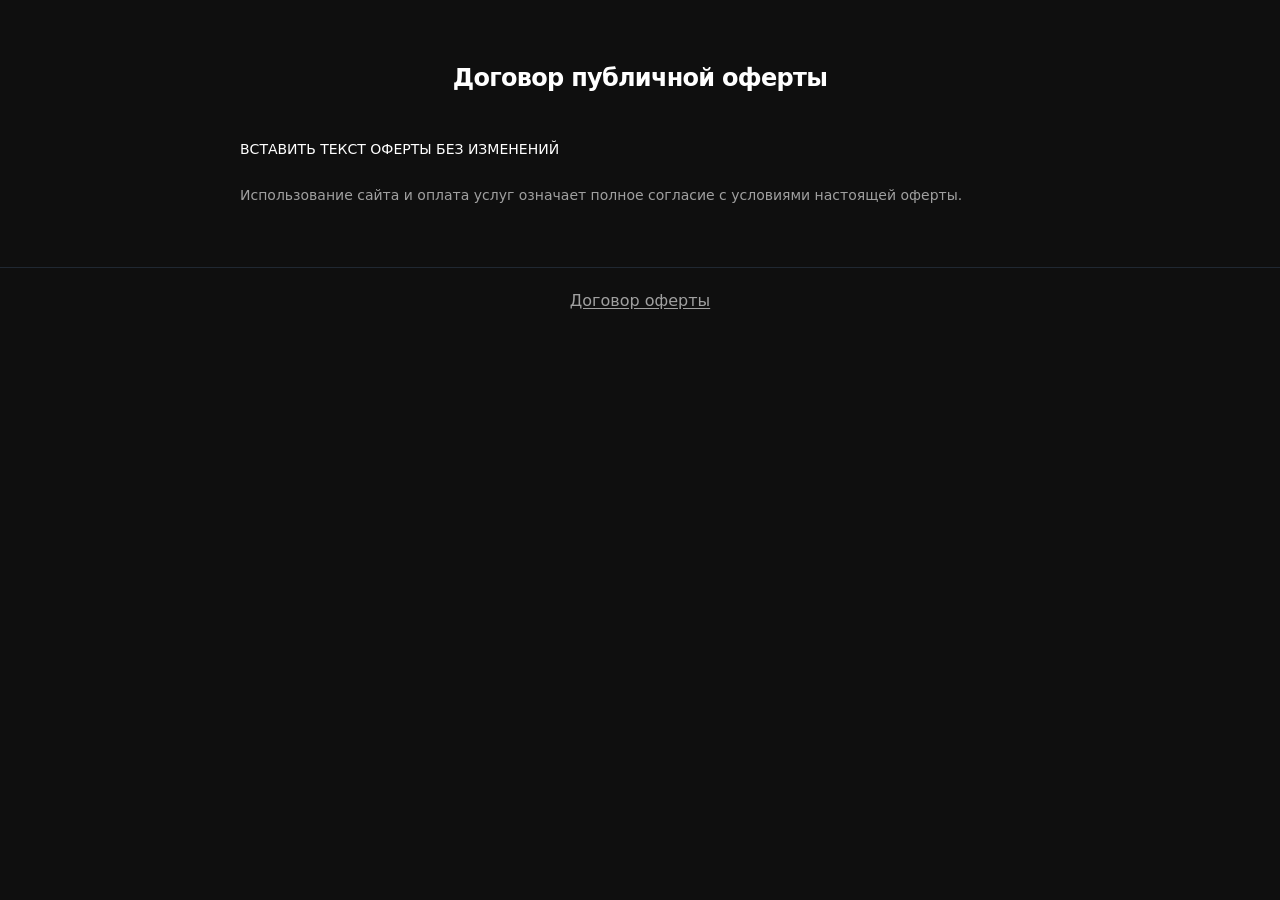
<file: offer.html>
<!DOCTYPE html>
<html lang="ru">
<head>
  <meta charset="UTF-8">
  <meta name="viewport" content="width=device-width, initial-scale=1.0">
  <title>Договор публичной оферты</title>
  <link rel="stylesheet" href="styles.css">
</head>
<body>
  <section class="legal-page">
    <div class="container">
      <h1>Договор публичной оферты</h1>

      <div class="legal-text">
        ВСТАВИТЬ ТЕКСТ ОФЕРТЫ БЕЗ ИЗМЕНЕНИЙ
      </div>

      <p class="legal-footer">
        Использование сайта и оплата услуг означает полное согласие с условиями настоящей оферты.
      </p>
    </div>
  </section>

  <footer class="site-footer">
    <div class="container container--narrow">
      <a href="/offer.html" target="_blank" rel="noopener noreferrer">Договор оферты</a>
    </div>
  </footer>
</body>
</html>
</file>
<file: styles.css>
/* Conversion-first: читаемость, контраст CTA, минимум отвлекающего декора */

:root {
  --bg: #0f0f0f;
  --text-main: #ffffff;
  --text-secondary: #a0a0a0;
  --card-bg: rgba(255,255,255,0.05);
  --hero-shine-base: #d6deea;
  --hero-shine-highlight: #ffffff;
  --bg-soft: #0a1220;
  --text: var(--text-main);
  --text-muted: var(--text-secondary);
  --card: var(--card-bg);
  --border: rgba(94, 129, 172, 0.22);
  --accent: #22d3ee;
  --accent-hover: #67e8f9;
  --accent-muted: rgba(34, 211, 238, 0.14);
  --button-secondary-bg: rgba(34, 211, 238, 0.06);
  --button-secondary-text: var(--text-main);
  --button-primary-text: #041016;
  --shadow: 0 20px 50px rgba(0, 0, 0, 0.35);
  --font-display: "Bricolage Grotesque", system-ui, sans-serif;
  --font-body: "Figtree", system-ui, sans-serif;
  --heading-family: var(--font-display);
  --heading-track: -0.03em;
  --heading-weight-strong: 750;
  --heading-weight-section: 700;
}

html[data-theme="light"] {
  --bg: #ffffff;
  --text-main: #1a1a1a;
  --text-secondary: #555555;
  --card-bg: rgba(0,0,0,0.05);
  --hero-shine-base: #2f3f57;
  --hero-shine-highlight: #1a1a1a;
  --bg-soft: #ffffff;
  --text: var(--text-main);
  --text-muted: var(--text-secondary);
  --card: var(--card-bg);
  --border: rgba(15, 23, 42, 0.09);
  --accent: #0e7490;
  --accent-hover: #155e75;
  --accent-muted: rgba(14, 116, 144, 0.1);
  --button-secondary-bg: rgba(14, 116, 144, 0.06);
  --button-secondary-text: var(--text-main);
  --button-primary-text: #ffffff;
  --shadow: 0 18px 48px rgba(15, 23, 42, 0.07);
}

*,
*::before,
*::after {
  box-sizing: border-box;
}

html {
  scroll-behavior: smooth;
}

body {
  margin: 0;
  font-family: var(--font-body);
  font-weight: 450;
  background: var(--bg);
  color: var(--text-main);
  line-height: 1.58;
  transition: background 0.35s ease, color 0.35s ease;
  position: relative;
}

a {
  color: var(--accent);
}

a:hover {
  color: var(--accent-hover);
}

p {
  margin: 0;
  color: var(--text-secondary);
}

h1,
h2,
h3 {
  margin: 0;
  font-family: var(--heading-family);
  font-optical-sizing: auto;
  font-feature-settings: "liga" 1, "kern" 1;
  letter-spacing: var(--heading-track);
  color: var(--text-main);
}

.hero,
main {
  position: relative;
  z-index: 1;
}

.container {
  width: min(100% - 2rem, 1200px);
  margin-inline: auto;
}

.container--narrow {
  max-width: 720px;
}

.section {
  padding: clamp(3.75rem, 9vw, 6rem) 0;
  background: transparent;
  border-top: 1px solid var(--border);
}

.hero {
  border-top: 0;
  min-height: 90vh;
  display: flex;
  align-items: center;
  padding-top: clamp(2rem, 5vw, 3rem);
}

.hero .container {
  position: relative;
}

.hero-grid {
  display: grid;
  grid-template-columns: minmax(0, 1fr) minmax(240px, 340px);
  gap: clamp(2rem, 5vw, 3.5rem);
  align-items: center;
  width: 100%;
}

.hero-content {
  position: relative;
  max-width: 42rem;
  display: grid;
  gap: 1.15rem;
}

.hero-content::before {
  content: "";
  position: absolute;
  left: -1px;
  top: 0;
  width: 3px;
  height: min(100%, 12rem);
  border-radius: 3px;
  background: linear-gradient(180deg, var(--accent), transparent);
  opacity: 0.8;
}

.hero-photo-wrap {
  position: relative;
  justify-self: end;
  width: 100%;
  max-width: 320px;
}

.hero-photo-frame {
  position: relative;
  border-radius: 24px;
  overflow: hidden;
  border: 1px solid var(--border);
  background: var(--card);
  box-shadow:
    var(--shadow),
    0 0 0 1px var(--accent-muted),
    0 0 48px -12px rgba(34, 211, 238, 0.15);
  aspect-ratio: 3 / 4;
  max-height: min(72vh, 520px);
}

html[data-theme="light"] .hero-photo-frame {
  box-shadow:
    var(--shadow),
    0 0 0 1px var(--accent-muted),
    0 0 40px -16px rgba(14, 116, 144, 0.12);
}

.hero-photo-frame::before {
  content: "";
  position: absolute;
  inset: 0;
  z-index: 1;
  pointer-events: none;
  border-radius: inherit;
  box-shadow: inset 0 0 0 1px rgba(255, 255, 255, 0.06);
}

.hero-photo-frame::after {
  content: "";
  position: absolute;
  inset: 0;
  z-index: 1;
  pointer-events: none;
  border-radius: inherit;
  background: linear-gradient(
    145deg,
    rgba(34, 211, 238, 0.12) 0%,
    transparent 42%,
    transparent 58%,
    rgba(3, 7, 17, 0.35) 100%
  );
  mix-blend-mode: soft-light;
}

html[data-theme="light"] .hero-photo-frame::after {
  background: linear-gradient(
    145deg,
    rgba(14, 116, 144, 0.1) 0%,
    transparent 45%,
    transparent 55%,
    rgba(15, 23, 42, 0.08) 100%
  );
}

.hero-photo {
  display: block;
  width: 100%;
  height: 100%;
  object-fit: cover;
  object-position: center top;
}

@media (max-width: 960px) {
  .hero-grid {
    grid-template-columns: 1fr;
    gap: 2rem;
  }

  .hero-photo-wrap {
    justify-self: center;
    max-width: 280px;
    order: 2;
  }

  .hero-content {
    order: 1;
    max-width: 40rem;
    margin-inline: auto;
  }
}

@media (max-width: 700px) {
  .hero-content::before {
    display: none;
  }
}

.theme-toggle {
  position: absolute;
  top: 0;
  right: 0;
  width: 48px;
  height: 48px;
  border-radius: 999px;
  border: 1px solid var(--border);
  background: var(--card);
  backdrop-filter: blur(10px);
  -webkit-backdrop-filter: blur(10px);
  color: var(--text);
  box-shadow: var(--shadow);
  display: grid;
  place-items: center;
  cursor: pointer;
  transition: border-color 0.22s ease, transform 0.22s ease, box-shadow 0.22s ease;
}

.theme-toggle:hover {
  transform: translateY(-2px);
  border-color: var(--accent);
  box-shadow: var(--shadow), 0 0 0 1px var(--accent-muted);
}

.theme-icon-sun {
  display: none;
}

html[data-theme="light"] .theme-icon-sun {
  display: inline;
}

html[data-theme="light"] .theme-icon-moon {
  display: none;
}

.eyebrow {
  font-family: var(--heading-family);
  color: var(--accent);
  font-size: 0.72rem;
  font-weight: 700;
  letter-spacing: 0.14em;
  text-transform: uppercase;
}

/* Hero: два уровня — обещание (крупно) + пояснение (≈65%, Figtree) */
.hero-headline {
  font-size: clamp(2.25rem, 5.5vw, 4rem);
  font-weight: 400;
  line-height: 1.05;
  letter-spacing: var(--heading-track);
  color: var(--text-main);
  max-width: 100%;
}

.hero-headline__primary {
  display: block;
  font-family: var(--heading-family);
  font-weight: 800;
  font-size: 1em;
  line-height: 1.06;
}

.hero-headline__secondary {
  display: block;
  font-family: var(--font-body);
  font-weight: 480;
  font-size: 0.65em;
  line-height: 1.14;
  letter-spacing: -0.02em;
  color: var(--text-main);
  margin-top: 0.28em;
  max-width: min(100%, 42ch);
}

.js-shiny-text {
  display: inline-block;
  color: var(--text-main);
}

@media (prefers-reduced-motion: no-preference) {
  .hero-headline__primary,
  .hero-headline__secondary {
    animation: heroHeadlineIn 0.52s cubic-bezier(0.22, 1, 0.36, 1) forwards;
    opacity: 0;
  }

  .hero-headline__secondary {
    animation-delay: 0.1s;
  }

  .hero-photo-wrap {
    animation: heroPhotoIn 0.5s ease 0.2s forwards;
    opacity: 0;
  }
}

@keyframes heroHeadlineIn {
  from {
    opacity: 0;
    transform: translateY(12px);
  }
  to {
    opacity: 1;
    transform: translateY(0);
  }
}

@keyframes heroPhotoIn {
  from {
    opacity: 0;
  }
  to {
    opacity: 1;
  }
}

/* Секции main: появление при скролле (класс is-visible ставит JS) */
@media (prefers-reduced-motion: no-preference) {
  html.reveal-ready main > section.reveal-section:not(.is-visible) {
    opacity: 0;
    transform: translateY(14px);
  }
}

main > section.reveal-section.is-visible {
  opacity: 1;
  transform: translateY(0);
  transition: opacity 0.55s ease, transform 0.55s ease;
}

h2 {
  font-weight: var(--heading-weight-section);
  font-size: clamp(1.45rem, 2.9vw, 2.05rem);
  line-height: 1.18;
  color: var(--text-main);
}

h3 {
  font-weight: var(--heading-weight-section);
  font-size: clamp(1.05rem, 1.4vw, 1.2rem);
  line-height: 1.25;
  color: var(--text-main);
}

.section h2 {
  margin-bottom: 1.15rem;
  position: relative;
  display: inline-block;
}

.section h2::after {
  content: "";
  display: block;
  margin-top: 0.45rem;
  width: 2.5rem;
  height: 3px;
  border-radius: 2px;
  background: linear-gradient(90deg, var(--accent), transparent);
  opacity: 0.85;
}

.subtitle {
  font-size: clamp(1.02rem, 1.65vw, 1.22rem);
  font-weight: 480;
  color: var(--text-main);
  max-width: 60ch;
}

.trust {
  color: var(--text-secondary);
  max-width: 60ch;
  font-size: 0.96rem;
}

.offer-card {
  position: relative;
  background: var(--card-bg);
  border: 1px solid var(--border);
  border-radius: 20px;
  padding: 1.15rem 1.35rem;
  max-width: 760px;
  box-shadow: var(--shadow);
  backdrop-filter: blur(12px);
  -webkit-backdrop-filter: blur(12px);
}

.offer-card::before {
  content: "";
  position: absolute;
  inset: 0;
  border-radius: inherit;
  padding: 1px;
  background: linear-gradient(135deg, rgba(34, 211, 238, 0.35), transparent 45%, transparent);
  -webkit-mask: linear-gradient(#fff 0 0) content-box, linear-gradient(#fff 0 0);
  mask: linear-gradient(#fff 0 0) content-box, linear-gradient(#fff 0 0);
  -webkit-mask-composite: xor;
  mask-composite: exclude;
  pointer-events: none;
  opacity: 0.8;
}

html[data-theme="light"] .offer-card::before {
  background: linear-gradient(135deg, rgba(14, 116, 144, 0.35), transparent 50%);
}

.offer-card p {
  margin: 0;
  color: var(--text-main);
  position: relative;
}

.offer-card-title {
  font-family: var(--heading-family);
  font-weight: 700;
  font-size: 1rem;
  margin-bottom: 0.65rem;
  color: var(--text-main);
}

.offer-card-list {
  margin: 0;
  padding-left: 1.15rem;
  color: var(--text-main);
}

.offer-card-list li {
  margin-bottom: 0.4rem;
}

.offer-card-list li:last-child {
  margin-bottom: 0;
}

.hero-cta {
  display: flex;
  flex-direction: column;
  align-items: flex-start;
  gap: 0.65rem;
  margin-top: 0.25rem;
}

.hero-cta-note {
  font-size: 0.88rem;
  color: var(--text-secondary);
  margin: 0;
}

.offer-note {
  margin: 0.2rem 0 0;
  font-size: 0.9rem;
  color: var(--text-secondary);
  line-height: 1.45;
}

.offer-note a {
  color: var(--accent);
  text-decoration: underline;
  text-underline-offset: 2px;
}

.offer-note a:hover {
  color: var(--accent-hover);
}

.text-link {
  font-size: 0.92rem;
  font-weight: 600;
  color: var(--text-secondary);
  text-decoration: none;
  border-bottom: 1px solid var(--border);
  padding-bottom: 0.1rem;
  transition: color 0.2s ease, border-color 0.2s ease;
}

.text-link:hover {
  color: var(--accent);
  border-bottom-color: var(--accent);
}

.actions {
  display: flex;
  flex-wrap: wrap;
  gap: 0.8rem;
  margin-top: 0.35rem;
}

.btn {
  display: inline-flex;
  align-items: center;
  justify-content: center;
  padding: 0.82rem 1.35rem;
  border-radius: 999px;
  text-decoration: none;
  font-weight: 650;
  font-family: var(--font-body);
  font-size: 0.95rem;
  border: 1px solid transparent;
  transition: background-color 0.22s ease, border-color 0.22s ease, transform 0.22s ease, color 0.22s ease, box-shadow 0.22s ease;
}

.btn:hover {
  transform: translateY(-2px);
}

.btn-primary {
  background: linear-gradient(135deg, var(--accent) 0%, var(--accent-hover) 120%);
  color: var(--button-primary-text);
  box-shadow: 0 12px 32px rgba(34, 211, 238, 0.22);
}
html[data-theme="light"] .btn-primary {
  box-shadow: 0 10px 28px rgba(14, 116, 144, 0.22);
}

.btn-primary:hover {
  box-shadow: 0 16px 40px rgba(34, 211, 238, 0.28);
}

html[data-theme="light"] .btn-primary:hover {
  box-shadow: 0 14px 36px rgba(14, 116, 144, 0.28);
}

.btn-secondary {
  background: var(--button-secondary-bg);
  color: var(--button-secondary-text);
  border-color: var(--border);
}

.btn-secondary:hover {
  border-color: var(--accent);
  color: var(--accent-hover);
  box-shadow: 0 0 0 1px var(--accent-muted);
}

.btn-large {
  padding: 0.95rem 1.6rem;
  font-size: 1.02rem;
}

.section-text {
  color: var(--text-secondary);
  max-width: 48ch;
  margin: 0 auto 1.35rem;
  font-size: 1.02rem;
}

.card {
  position: relative;
  background: var(--card-bg);
  border: 1px solid var(--border);
  border-radius: 18px;
  padding: 1.25rem 1.35rem 1.25rem 1.5rem;
  box-shadow: var(--shadow);
  backdrop-filter: blur(10px);
  -webkit-backdrop-filter: blur(10px);
}

.card::before {
  content: "";
  position: absolute;
  left: 0;
  top: 1.1rem;
  bottom: 1.1rem;
  width: 3px;
  border-radius: 0 3px 3px 0;
  background: linear-gradient(180deg, var(--accent), var(--accent-hover));
  opacity: 0.8;
}

.card-wide {
  max-width: 820px;
}

.card p {
  color: var(--text-main);
}

.card-lead {
  color: var(--text-secondary);
  margin-bottom: 0.8rem;
  font-weight: 500;
}

.list-compact {
  margin: 0;
  padding-left: 1.2rem;
  color: var(--text-main);
}

.list-compact li {
  margin-bottom: 0.42rem;
}

.list-compact strong {
  color: var(--accent);
  font-weight: 650;
}

.list-spaced {
  margin-top: 0.75rem;
}

.card-footnote {
  margin-top: 1rem;
  padding-top: 0.85rem;
  border-top: 1px solid var(--border);
  font-size: 0.92rem;
  color: var(--text-secondary);
}

.section--offer {
  background: var(--accent-muted);
}

.deliverables {
  margin: 0;
  padding: 0;
  list-style: none;
  max-width: 720px;
}

.deliverables li {
  position: relative;
  padding: 0.65rem 0 0.65rem 1.6rem;
  border-bottom: 1px solid var(--border);
  color: var(--text-main);
  line-height: 1.45;
}

.deliverables li::before {
  content: "✓";
  position: absolute;
  left: 0;
  color: var(--accent);
  font-weight: 800;
}

.deliverables li:last-child {
  border-bottom: 0;
}

.faq-list {
  margin: 0;
}

.faq-list dt {
  font-family: var(--heading-family);
  font-weight: 700;
  font-size: 1.02rem;
  color: var(--text-main);
  margin-top: 1.15rem;
}

.faq-list dt:first-child {
  margin-top: 0;
}

.faq-list dd {
  margin: 0.45rem 0 0;
  padding: 0;
  color: var(--text-secondary);
  line-height: 1.55;
}

.cta-trust {
  margin: 1rem 0 0;
  font-size: 0.92rem;
  color: var(--text-secondary);
}

.case-lines p {
  margin: 0;
  color: var(--text-main);
}

.case-lines p + p {
  margin-top: 0.7rem;
  padding-top: 0.7rem;
  border-top: 1px dashed var(--border);
}

.steps {
  margin: 0;
  padding-left: 1.35rem;
  color: var(--text-main);
}

.steps li {
  margin-bottom: 0.5rem;
}

.steps strong {
  color: var(--accent);
}

.objection-gap {
  margin-top: 0.85rem;
}

.cta-section {
  text-align: center;
  border-top: 1px solid var(--border);
}

.cta-section .section-text {
  margin-inline: auto;
}

.cta-section .actions {
  justify-content: center;
}

.cta-section h2::after {
  margin-left: auto;
  margin-right: auto;
}

.cta-section .btn-primary {
  display: inline-flex;
}

.sticky-cta {
  position: fixed;
  bottom: calc(20px + env(safe-area-inset-bottom));
  left: 50%;
  transform: translateX(-50%) translateY(20px);
  z-index: 999;
  display: none;
  opacity: 0;
  padding: 16px 28px;
  border: 0;
  border-radius: 40px;
  font-family: var(--font-body);
  font-size: 16px;
  font-weight: 600;
  line-height: 1.2;
  white-space: nowrap;
  color: #000000;
  background: linear-gradient(135deg, #35d0ff, #00bcd4);
  box-shadow: 0 10px 30px rgba(0, 0, 0, 0.25);
  backdrop-filter: blur(10px);
  -webkit-backdrop-filter: blur(10px);
  cursor: pointer;
  transition: transform 0.3s ease, opacity 0.3s ease;
  pointer-events: none;
}

html[data-theme="light"] .sticky-cta {
  color: #000000;
  background: linear-gradient(135deg, #00c6ff, #0072ff);
}

html[data-theme="dark"] .sticky-cta {
  color: #000000;
  background: linear-gradient(135deg, #35d0ff, #00bcd4);
}

.sticky-cta.show {
  display: block;
  opacity: 1;
  transform: translateX(-50%) translateY(0);
  pointer-events: auto;
}

.sticky-cta:hover {
  transform: translateX(-50%) scale(1.05);
}

.site-footer {
  border-top: 1px solid var(--border);
  padding: 1.25rem 0 calc(1.25rem + env(safe-area-inset-bottom));
}

.site-footer .container {
  display: flex;
  justify-content: center;
}

.site-footer a {
  color: var(--text-secondary);
  text-decoration: underline;
  text-underline-offset: 2px;
}

.site-footer a:hover {
  color: var(--accent);
}

.legal-page {
  padding: 60px 20px;
}

.legal-text {
  max-width: 800px;
  margin: 0 auto;
  line-height: 1.6;
  font-size: 14px;
  color: var(--text-main);
}

.legal-page h1 {
  text-align: center;
  margin-bottom: 40px;
}

.legal-footer {
  max-width: 800px;
  margin: 24px auto 0;
  color: var(--text-secondary);
  font-size: 14px;
  line-height: 1.6;
}

@media (prefers-reduced-motion: reduce) {
  * {
    scroll-behavior: auto;
  }

  .sticky-cta {
    transition: none;
  }

  .hero-headline__primary,
  .hero-headline__secondary,
  .hero-photo-wrap {
    animation: none;
    opacity: 1;
    transform: none;
  }

  html.reveal-ready main > section.reveal-section:not(.is-visible) {
    opacity: 1;
    transform: none;
  }

  main > section.reveal-section.is-visible {
    transition: none;
  }
}

@media (max-width: 900px) {
  .hero {
    min-height: auto;
  }
}

@media (max-width: 700px) {
  .section {
    padding: 2.85rem 0;
  }

  .theme-toggle {
    position: static;
    margin-left: auto;
    margin-bottom: 1rem;
  }

  .actions {
    flex-direction: column;
  }

  .btn {
    width: 100%;
  }

  .hero-cta .btn-primary {
    width: 100%;
    justify-content: center;
  }

  .text-link {
    text-align: center;
    align-self: stretch;
  }

  .sticky-cta {
    width: min(calc(100% - 24px), 420px);
    white-space: normal;
    text-align: center;
    padding: 14px 18px;
    font-size: 15px;
  }
}

/* PARTICLE SYSTEM START */
.ambient-particles {
  position: fixed;
  inset: 0;
  z-index: 0;
  pointer-events: none;
}

.hero,
main {
  position: relative;
  z-index: 1;
}
/* PARTICLE SYSTEM END */
</file>
